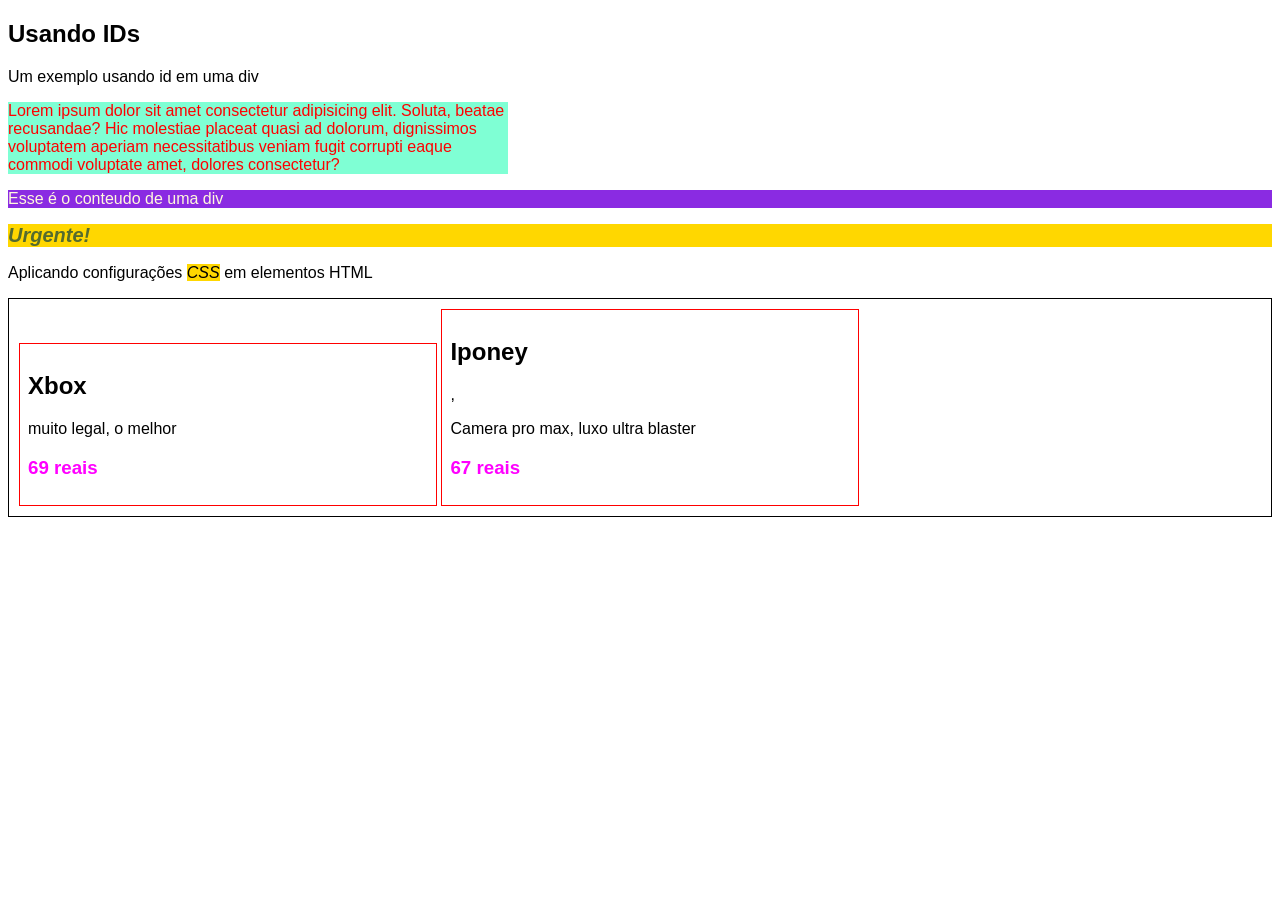
<file: index.html>
<!DOCTYPE html>
<html lang="pt-br">
<head>
    <meta charset="UTF-8">
    <meta name="viewport" content="width=device-width, initial-scale=1.0">
    <link rel="stylesheet" href="estilo.css">
    <title>Aula_classes</title>
</head>
<body>
    <div class="conteudo-id">
        <h2> Usando IDs</h2>
        <p> Um exemplo usando id em uma div </p>
    </div>
    <div class="conteudo-class">
        <p> 
            Lorem ipsum dolor sit amet consectetur adipisicing elit. Soluta, beatae recusandae? Hic molestiae placeat quasi ad dolorum, dignissimos voluptatem aperiam necessitatibus veniam fugit corrupti eaque commodi voluptate amet, dolores consectetur?
        </p>
    </div>
    <div id="conteudo-id">
        <p>
            Esse é o conteudo de uma div
        </p>
    </div>
    <div>
        <h2 class="importante destaque"> Urgente! </h2>
        <p> Aplicando configurações <span class="destaque">CSS</span> em elementos HTML</p>
    </div>
    <div id="conteudo-principal">
        <div class="produto">
            <h2> Xbox </h2>
            <p> muito legal, o melhor</p>
            <h3 class="preco"> 69 reais </h3>
        </div>
          <div class="produto">
            <h2> Iponey </h2>,
            <p> Camera pro max, luxo ultra blaster </p>
            <h3 class="preco"> 67 reais</h3>
        </div>
    </div>

</body>
</html>
</file>
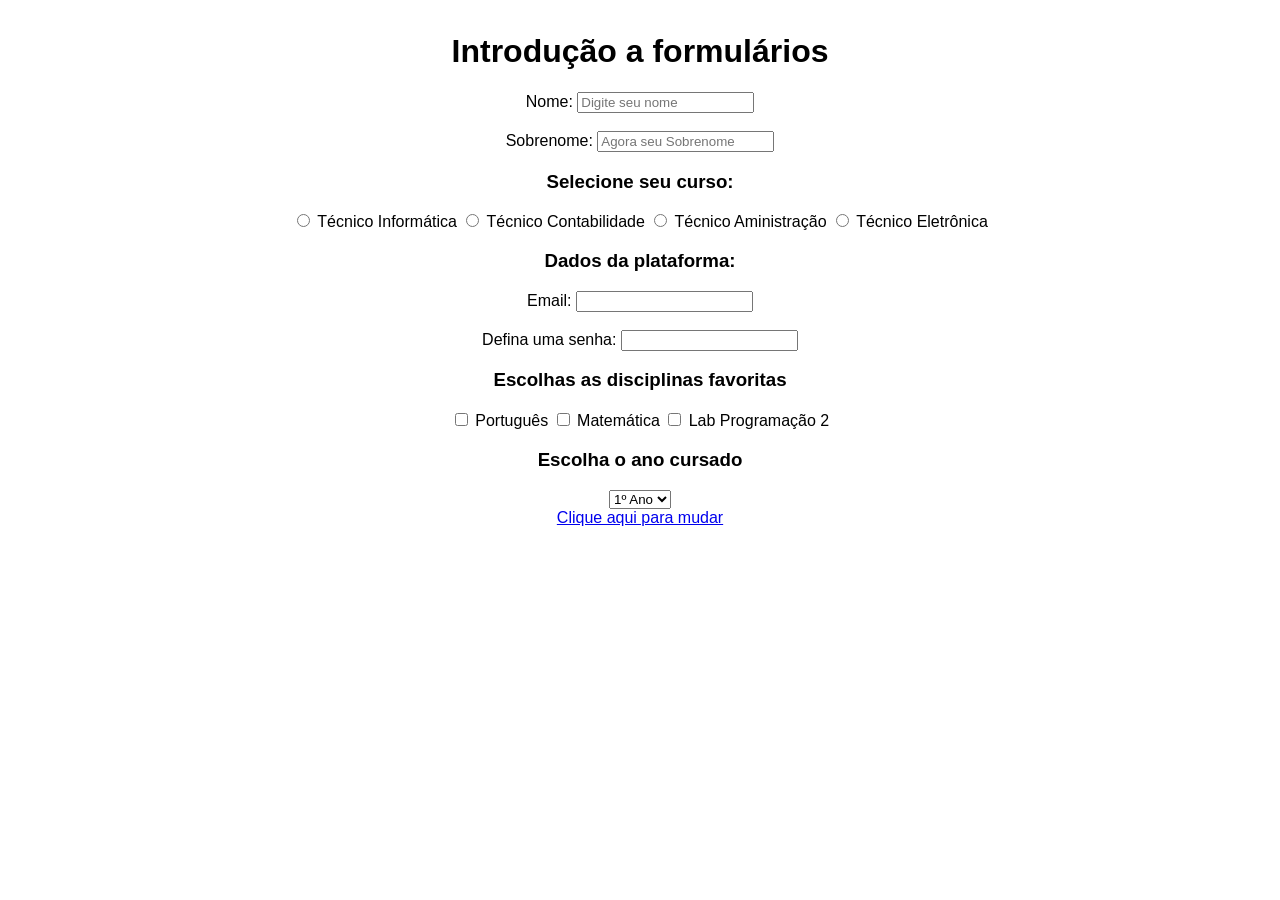
<file: Aula 21-05/index.html>
<!DOCTYPE html>
<html lang="pt-br">
<head>
    <meta charset="UTF-8">
    <meta name="viewport" content="width=device-width, initial-scale=1.0">
    <link rel="stylesheet" href="estilo.css">
    <title>Formulários</title>
</head>
<body>
    <h1>Introdução a formulários</h1>
    <div class="conteudo-formulario">
        <form>
            <label for="pNome">Nome: </label>
            <input type="text" name="Nome" id="pNome" placeholder="Digite seu nome ">

            <br><br>

            <label for="pSobrenome">Sobrenome: </label>
            <input type="text" name="Sobrenome" id="pSobrenome" placeholder="Agora seu Sobrenome">

            <h3>Selecione seu curso:</h3>
            <input type="radio" name="curso" id="tinf">
            <label for="tinf">Técnico Informática</label>
            <input type="radio" name="curso" id="tcont">
            <label for="tinf">Técnico Contabilidade</label>
            <input type="radio" name="curso" id="adm">
            <label for="tinf">Técnico Aministração</label>
            <input type="radio" name="curso" id="tele">
            <label for="tinf">Técnico Eletrônica</label>

            <h3>Dados da plataforma:</h3>
            <label for="ednEmail">Email: </label>
            <input type="Email" id="endEmail">
            <br><br>
            <label for="senha">Defina uma senha:</label>
            <input type="password">
            <div class="conteudo-disciplinas">
                <h3> Escolhas as disciplinas favoritas</h3>
                <input type="checkbox" id="port">
                <label for="port">Português</label>
                <input type="checkbox" id="mat">
                <label for="mat">Matemática</label>
                <input type="checkbox" id="pro">
                <label for="pro">Lab Programação 2</label>
            </div>
            <div class="conteudo-ano">
                <h3>Escolha o ano cursado</h3>
                <select>
                    <option value="1">1º Ano</option>
                    <option value="2">2º Ano</option>
                    <option value="3">3º Ano</option>
                </select>
            </div>
        </form>
    </div>
    <a href="flex.html">Clique aqui para mudar</a>
</body>
</html>
</file>
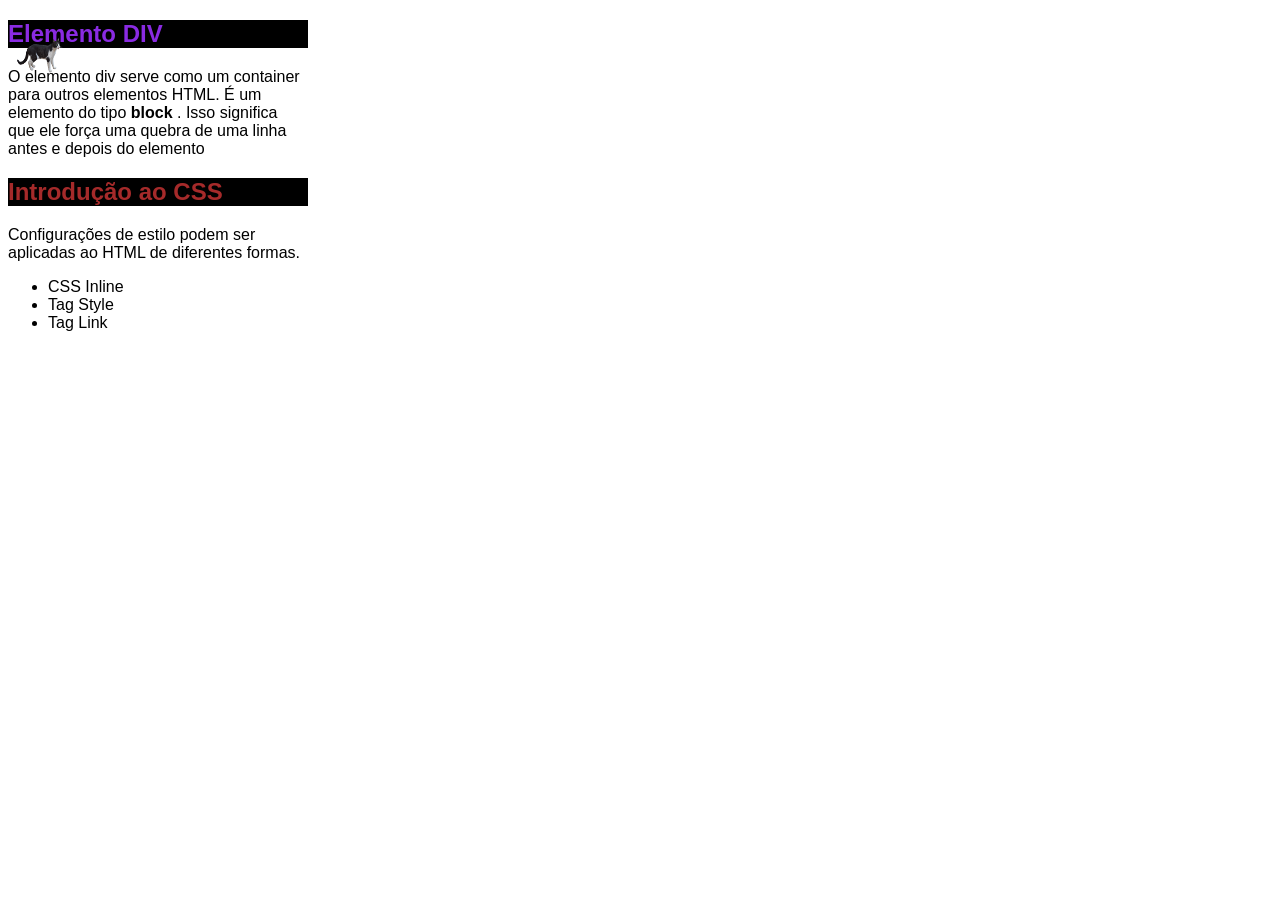
<file: Aula_14-04/index.html>
<!DOCTYPE html>
<html lang="pt_br">
<head>
    <meta charset="UTF-8">
    <meta name="viewport" content="width=device-width, initial-scale=1.0">
    <link rel="stylesheet" href="estilo.css">
    <title>Aula 14-04</title>
    <style>
        h2{
            color:brown;
            background-color:black;
            font-family: "Arial";
        }
        div{
            width: 300px;
        }
    </style>
</head>
<body>
     <div id="icon" style="width: 68px; height: 100px; position: absolute; pointer-events: none; z-index: 9999; transition: all 0.1s ease-out;">

    <img src="gato.webp" alt="Icone" style="width: 100%; height: 60%;">
</div>

<script src="https://code.jquery.com/jquery-3.6.0.min.js"></script>

<script>
$(document).ready(function() {
    $(document).mousemove(function(e) {
        // Atualiza a posição instantaneamente no JS
        // O "suave" vem do 'transition: all 0.1s' no CSS lá em cima
        $('#icon').css({
            top: e.pageY + 5 + 'px', 
            left: e.pageX + 10 + 'px'
        });
    });
});
</script>

    
    <div>
    <h2 style="color:blueviolet; font-family: sans-serif;">Elemento DIV</h2>
    <p>O elemento div serve como um container para outros elementos HTML. É um elemento do tipo <strong> block  </strong>. Isso significa que ele força uma quebra de uma linha antes e depois do elemento</p>
    </div>
    <div>
        <h2>Introdução ao CSS</h2>
        <p> Configurações de estilo podem ser aplicadas ao HTML de diferentes formas.</p>
        <ul>
            <li> CSS Inline</li>
            <li> Tag Style</li>
            <li> Tag Link</li>
        </ul>
    </div>

</body>
</html>
</file>
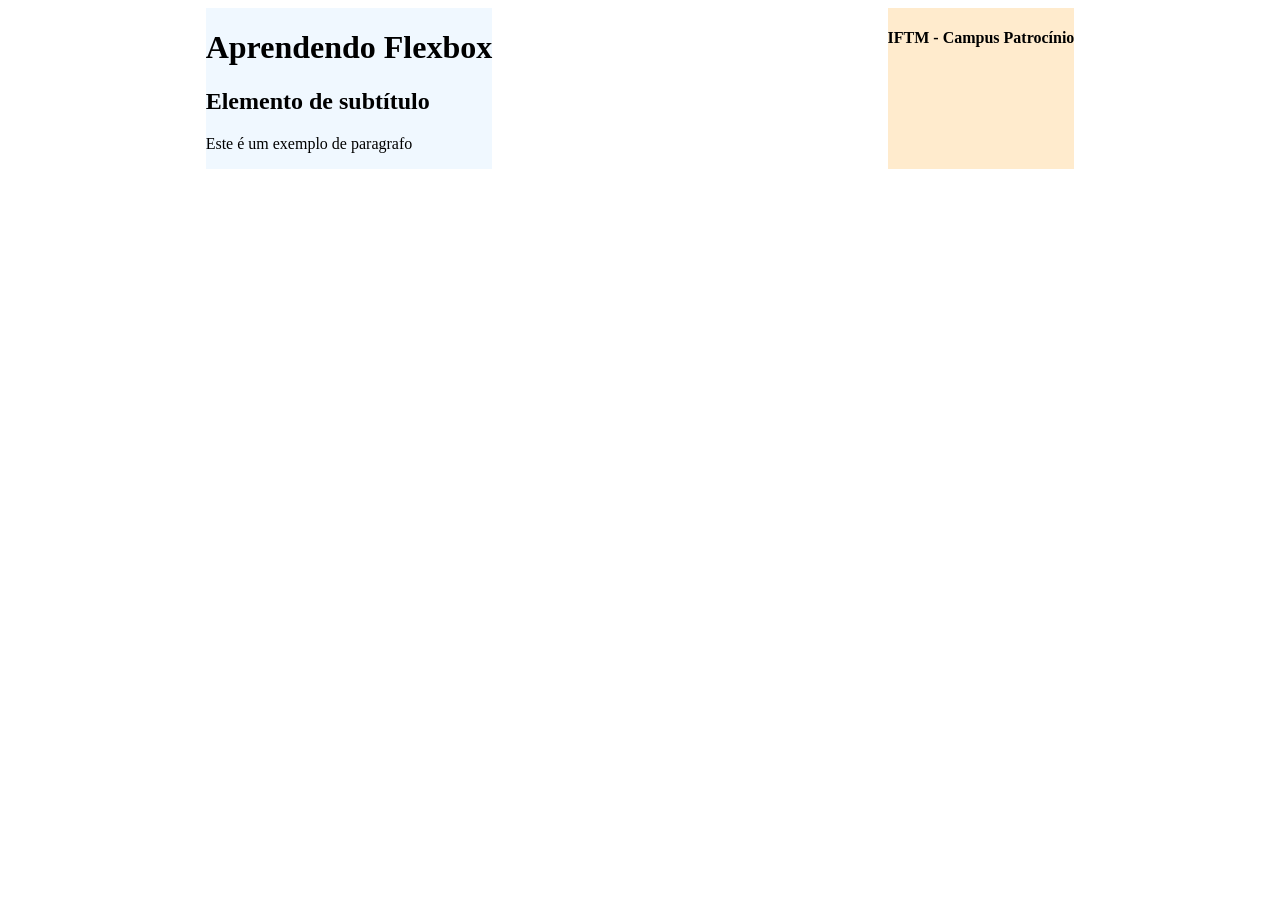
<file: Aula 21-05/flex.html>
<!DOCTYPE html>
<html lang="pt-br">
<head>
    <meta charset="UTF-8">
    <meta name="viewport" content="width=device-width, initial-scale=1.0">
    <link rel="stylesheet" href="index.html">
    <link rel="stylesheet" href="estiloflex.css">
    <title>Flexbox</title>
</head>
<body>

    <div class="todo-conteudo">
    <div class="conteudo-principal">
        <h1>Aprendendo Flexbox</h1>
        <h2>Elemento de subtítulo</h2>
        <p>Este é um exemplo de paragrafo</p>
    </div>
    <div class="rodape">
        <footer>
            <h4>IFTM - Campus Patrocínio</h4>
        </footer>
    </div>
    </div>
</body>
</html>
</file>
<file: estilo.css>
body{
    font-family: Arial, Helvetica, sans-serif;
}

.conteudo-class{
    width: 500px;
    background-color: aquamarine;
    color: red;
}

#conteudo-id{
    background-color: blueviolet;
    color: cornsilk;
}

.importante{
    font-size: 20px;
    font-weight: 800;
    color: darkolivegreen;
}

.destaque{
    background-color: gold;
    font-style: italic;
}

#conteudo-principal{
    border: 1px solid;
    padding: 10px;
}

.produto{
    border: 1px solid red;
    width: 400px;
    display: inline-block;
    padding: 8px;
}

.preco{
    color: fuchsia;
}
</file>
<file: Aula 21-05/estilo.css>
body{
    font-family: Arial, Helvetica, sans-serif;
    text-align: center;
    padding: 8px;
    margin: 4px;
}
</file>
<file: Aula_14-04/estilo.css>
body{
    font-family: "Arial";
}
</file>
<file: Aula 21-05/estiloflex.css>
.conteudo-principal{
    background-color: aliceblue;
}
.rodape{
    background-color: blanchedalmond;
}
.todo-conteudo{
    display: flex;
    flex-direction: row;
    justify-content: space-around;
}
</file>
